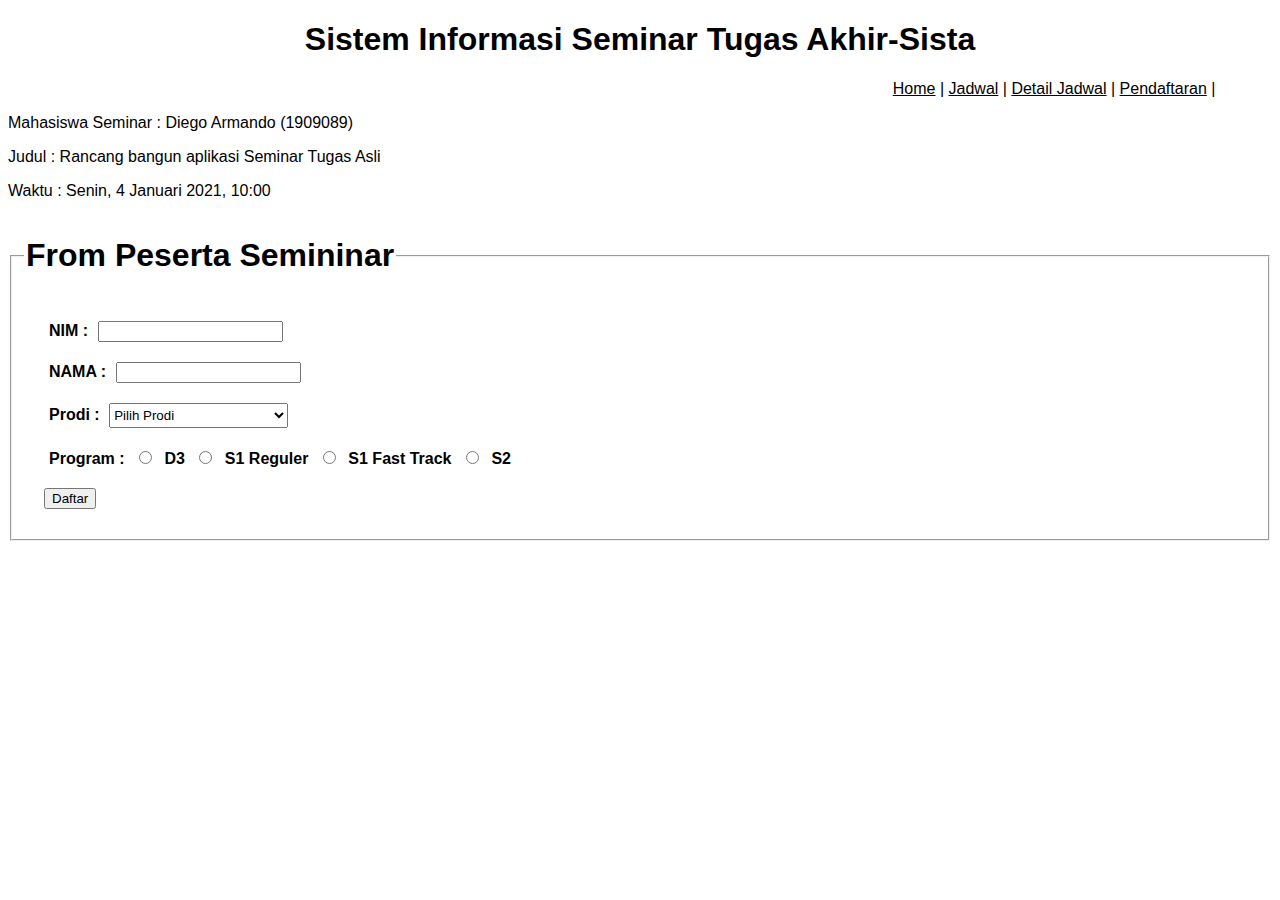
<file: UTS/index.html>
<!DOCTYPE html>
<html lang="en">
<head>
    <meta charset="UTF-8">
    <meta name="viewport" content="width=device-width, initial-scale=1.0">
    <title>Document</title>
    <link rel="stylesheet" href="style.css">
</head>
<body>
    <h1><center>Sistem Informasi Seminar Tugas Akhir-Sista</center></h1>
    <nav>
        <a href="index.html">Home</a> |
        <a href="#">Jadwal</a> |
        <a href="#">Detail Jadwal</a> |
        <a href="#">Pendaftaran</a> |
   </nav>
<div class="nama">
    <p>Mahasiswa Seminar :  Diego Armando (1909089)</p>
    <p>Judul :  Rancang bangun aplikasi Seminar Tugas Asli</p>
    <p>Waktu :  Senin, 4 Januari 2021, 10:00</p>
</div>
    <fieldset>
        <legend><h1>From Peserta Semininar</h1></legend>

    <div class="fomulir">
        <form action="index1.html" method="post">
            <div class="form-group">
                <label for="" class="text">NIM :</label>
                <input class="input" type="text">
            </div>
            <div class="form-group">
                <label for="" class="text">NAMA :</label>
                <input type="text">
            </div>
            <div class="form-group">
                <label for="" class="text">Prodi :</label>
                    <select style="height: 25px; width: 15%;"> 
                      <option>Pilih Prodi</option>
                      <option>Teknik Informatika</option>
                      <option>Sistem Informasi</option>
                      <option>Bisnis Digital</option>
                   </select >
            </div>
            <div class="form-group">
                <label for="">Program :</label>
                <input type="radio" name="html1" id="html1">
                <label for="html1">D3</label>
                <input type="radio" name="html1" id="html1">
                <label for="html1">S1 Reguler</label>
                <input type="radio" name="html1" id="html1">
                <label for="html1">S1 Fast Track</label>
                <input type="radio" name="html1" id="html1">
                <label for="html1">S2</label>
            </div>
           
            <input type="submit" value="Daftar">
</form>
</fieldset>
</body>
</html>
</file>
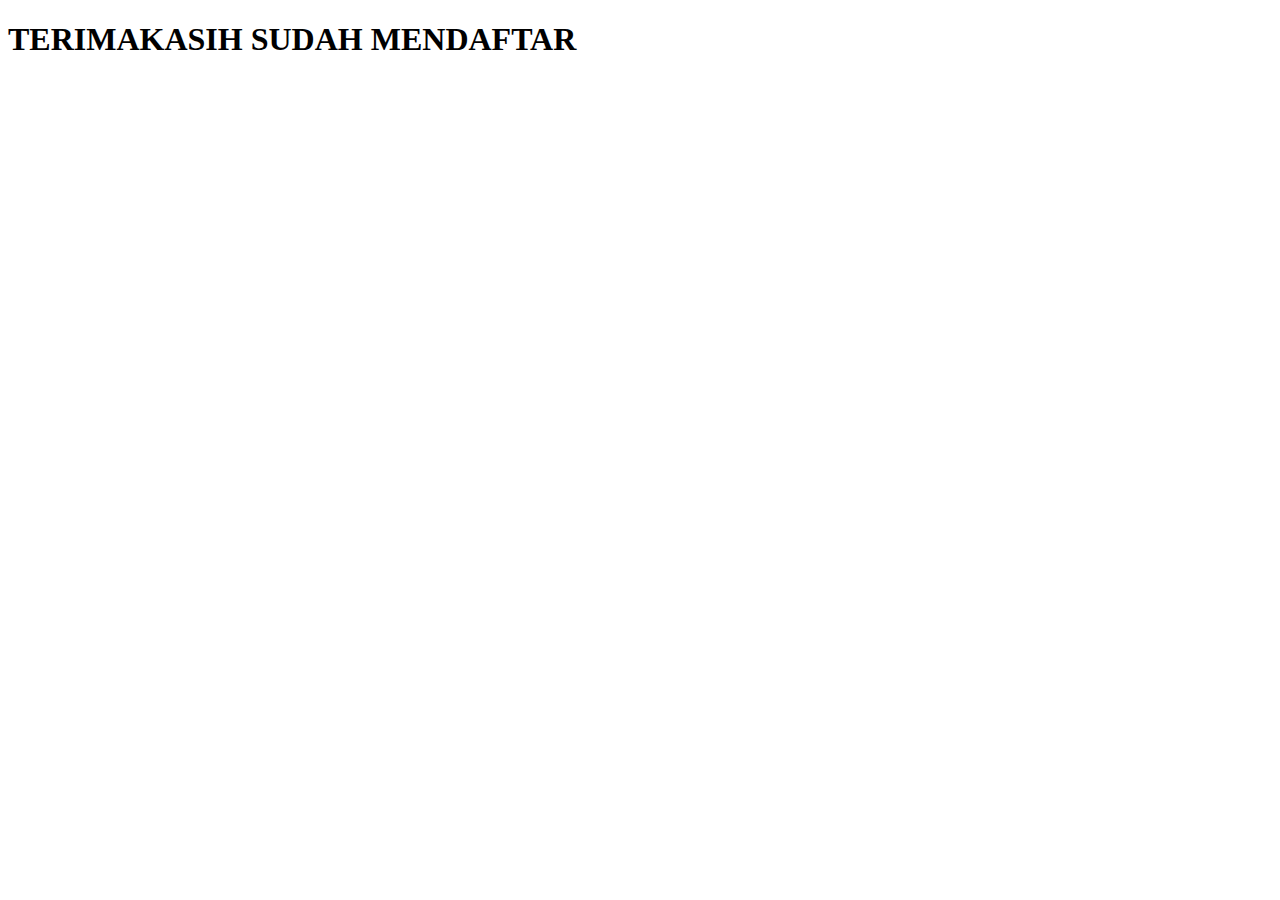
<file: UTS/index1.html>
<!DOCTYPE html>
<html lang="en">
<head>
    <meta charset="UTF-8">
    <meta name="viewport" content="width=device-width, initial-scale=1.0">
    <title>Document</title>
</head>
<body>
    <h1>TERIMAKASIH SUDAH MENDAFTAR</h1>
</body>
</html>
</file>
<file: UTS/style.css>
body{
    font-family: 'Franklin Gothic Medium', 'Arial Narrow', Arial, sans-serif;
}

nav{
    margin-left: 70%;
}

nav a{
    color: black;
}

nav a:hover{
    color: blue;
}

.form-group{
    margin-bottom: 20px;
    /* display: flex; */
    width: 100%;
    align-items: center;
    height: 100%;
    justify-content: center;
}

label{
    font-weight: bold;
    margin: 5px;
}

.fomulir{
    padding: 20px;
    
}

.fomulir h1{
    text-align: center;
}
</file>
